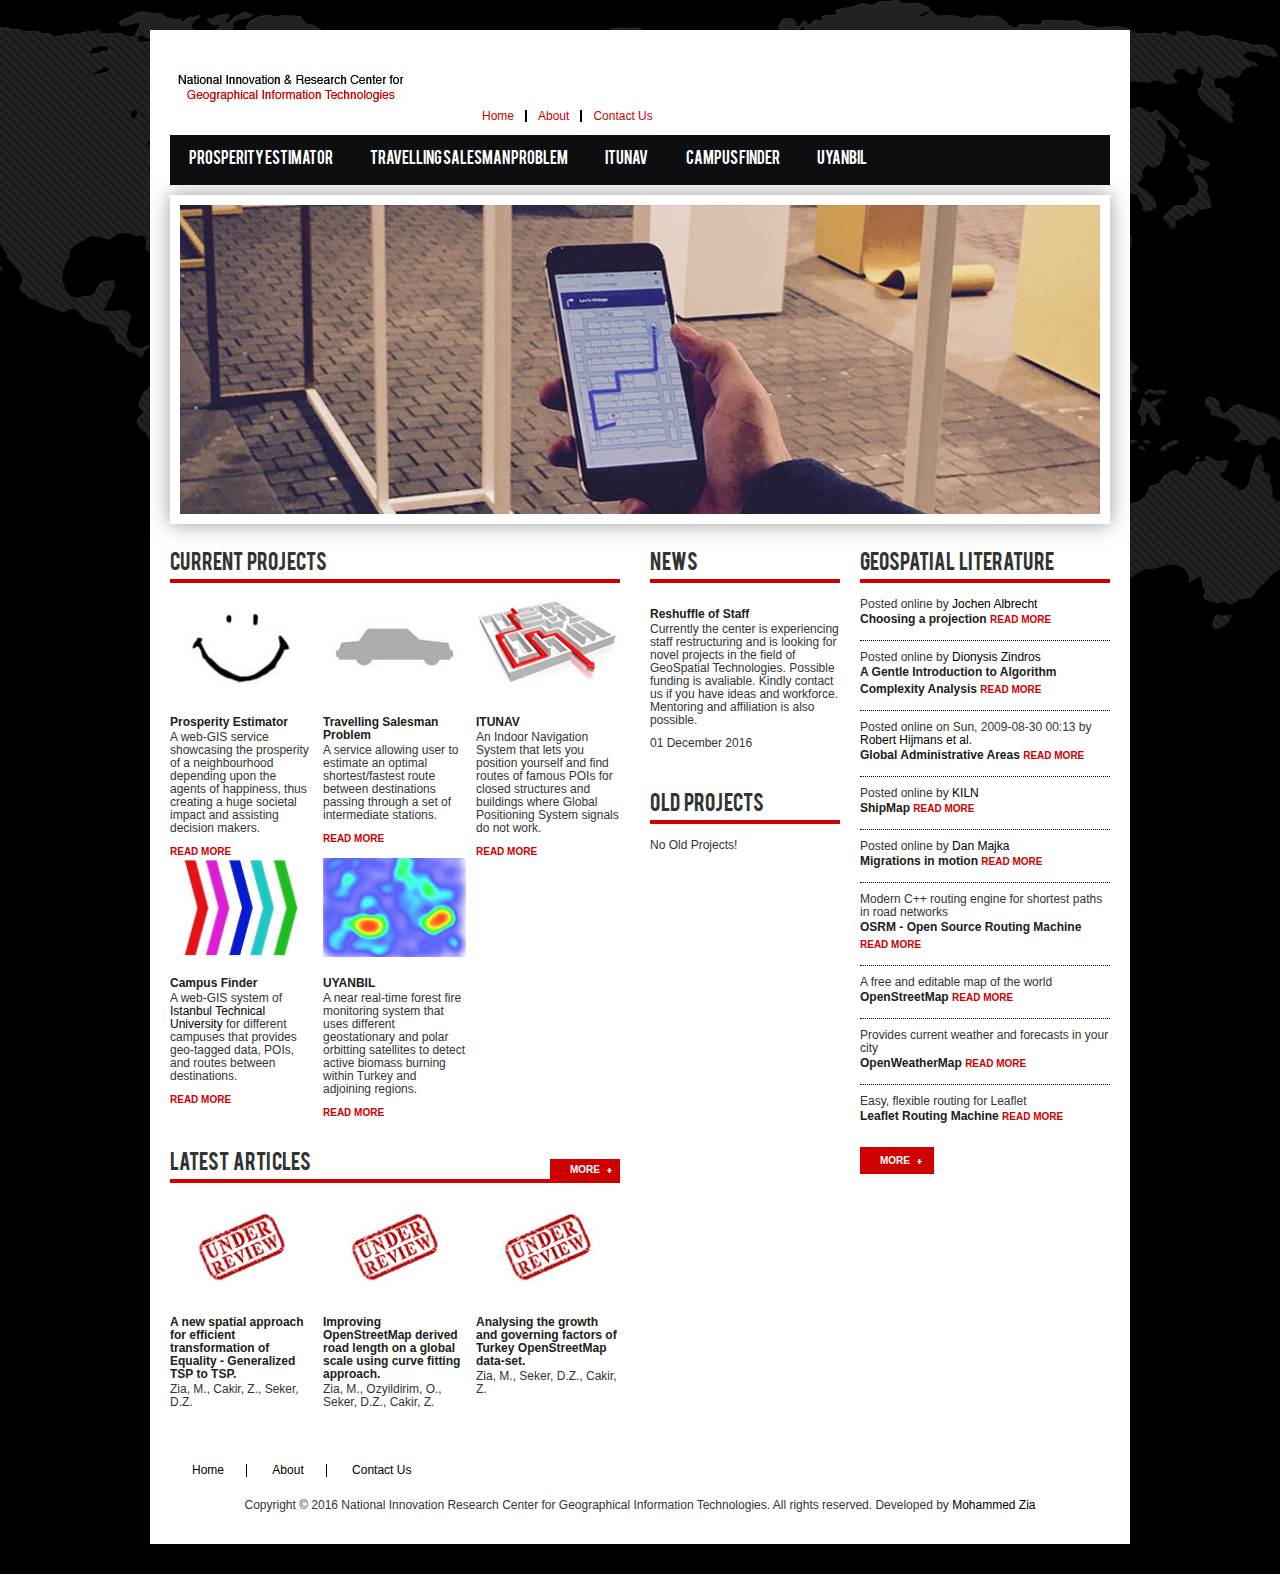
<file: index.html>
<!DOCTYPE html PUBLIC "-//W3C//DTD XHTML 1.0 Transitional//EN" "http://www.w3.org/TR/xhtml1/DTD/xhtml1-transitional.dtd">
<html xmlns="http://www.w3.org/1999/xhtml">
<head>
<title>NIRC4GIT</title>
<meta http-equiv="Content-Type" content="text/html; charset=utf-8" />
<meta name="viewport" content="width=device-width, initial-scale=1.0" />
<link rel="icon" href="images/tablogo.jpg">
<link rel="stylesheet" type="text/css" href="assets/font/font-awesome.min.css" />
<link rel="stylesheet" type="text/css" href="assets/font/font.css" />
<link rel="stylesheet" type="text/css" href="assets/css/bootstrap.min.css" media="screen" />
<link rel="stylesheet" type="text/css" href="assets/css/style.css" media="screen" />
<link rel="stylesheet" type="text/css" href="assets/css/responsive.css" media="screen" />
<link rel="stylesheet" type="text/css" href="assets/css/jquery.bxslider.css" media="screen" />
</head>
<body>
<div class="body_wrapper">
  <div class="center">
    <div class="header_area">
      <div class="logo floatleft"><a href="/"><img src="images/logo.jpg" alt="" /></a></div>
      <div class="top_menu floatleft">
        <ul>
          <li><a href="/">Home</a></li>
          <li><a href="about.html">About</a></li>
          <li><a href="contact.html">Contact Us</a></li>
        </ul>
      </div>
      <div class="social_plus_search floatright">
        <div class="social">
          <script>
            (function() {
              var cx = '009455442274681999528:09wlpn_iwvy'; //017643444788069204610:4gvhea_mvga
              var gcse = document.createElement('script');
              gcse.type = 'text/javascript';
              gcse.async = true;
              gcse.src = 'https://cse.google.com/cse.js?cx=' + cx;
              var s = document.getElementsByTagName('script')[0];
              s.parentNode.insertBefore(gcse, s);
            })();
          </script>
          <gcse:search enableAutoComplete="true"></gcse:search>
          <!--<ul>
            <li><a href="#" class="twitter"></a></li>
          </ul>-->
        </div>
        <!--<div class="search">
          <form action="#" method="post" id="search_form">
            <input type="text" value="" id="s" />
            <input type="submit" id="searchform" value="search" />
            <input type="hidden" value="post" name="post_type" />
          </form>
        </div>-->
        <!--<div id="cse" style="width: 300px;">Loading</div>-->

      </div>
    </div>
    <br>
    <div class="main_menu_area">
      <ul id="nav">
        <li><a href="http://maps.itu.edu.tr/maps/prosperityestimator/index.html" target="_blank">Prosperity Estimator</a></li>
        <li><a href="http://maps.itu.edu.tr/maps/travellingsalesmanproblem/index.html" target="_blank">Travelling Salesman Problem</a></li>
        <li><a href="http://piriharita.com/" target="_blank">ITUNAV</a>
          <!--<ul>
            <li><a href="#">Single item</a></li>
            <li><a href="#">Single item</a></li>
            <li><a href="#">Single item</a>
              <ul>
                <li><a href="#">Single item</a></li>
                <li><a href="#">Single item</a></li>
                <li><a href="#">Single item</a></li>
                <li><a href="#">Single item</a></li>
                <li><a href="#">Single item</a></li>
              </ul>
            </li>
            <li><a href="#">Single item</a></li>
            <li><a href="#">Single item</a></li>
          </ul>-->
        </li>
        <li><a href="http://maps.itu.edu.tr/maps/campusfinder/index.html" target="_blank">Campus Finder</a></li>
        <li><a href="http://fires.itu.edu.tr/" target="_blank">Uyanbil</a>
          <!--<ul>
            <li><a href="#">Single item</a></li>
            <li><a href="#">Single item</a></li>
            <li><a href="#">Single item</a></li>
            <li><a href="#">Single item</a></li>
            <li><a href="#">Single item</a></li>
          </ul>-->
        </li>
      </ul>
    </div>
    <div id="slideshow">
      <div>
       <img src="images/slider1.jpg" alt="" title="Indoor Navigation System" />
      </div>
      <div>
       <img src="images/slider2.jpg" alt="" title="Campus Finder Web-GIS Application" />
      </div>
      <div>
       <img src="images/slider3.jpg" alt="" title="Forest Fire Monitoring System" />
      </div>
    </div>
    <!--<div class="slider_area">
      <div class="slider">
        <ul class="bxslider">
          <li><img src="images/slider1.jpg" alt="" title="Indoor Navigation System" /></li>
          <li><img src="images/slider2.jpg" alt="" title="Campus Finder Web-GIS Application" /></li>
          <li><img src="images/slider3.jpg" alt="" title="Forest Fire Monitoring System" /></li>
        </ul>
      </div>
    </div>-->
    <div class="content_area">
      <div class="main_content floatleft">
        <div class="left_coloum floatleft">
          <div class="single_left_coloum_wrapper">
            <h2 class="title">Current Projects</h2>
            <!--<a class="more" href="">more</a>-->
            <div class="single_left_coloum floatleft"> <img src="images/prosperityestimator.jpg" alt="" />
              <h3>Prosperity Estimator</h3>
              <p>A web-GIS service showcasing the prosperity of a neighbourhood depending upon
                the agents of happiness, thus creating a huge societal impact and assisting
              decision makers.</p>
              <a class="readmore" href="http://maps.itu.edu.tr/maps/prosperityestimator/index.html" target="_blank">read more</a> </div>
            <div class="single_left_coloum floatleft"> <img src="images/travellingsalesmanproblem.jpg" alt="" />
              <h3>Travelling Salesman Problem</h3>
              <p>A service allowing user to estimate an optimal shortest/fastest route between destinations passing through a
                set of intermediate stations.</p>
              <a class="readmore" href="http://maps.itu.edu.tr/maps/travellingsalesmanproblem/index.html" target="_blank">read more</a> </div>
            <div class="single_left_coloum floatleft"> <img src="images/indoorproject.jpg" alt="" />
              <h3>ITUNAV</h3>
              <p>An Indoor Navigation System
                 that lets you position yourself and find routes of famous POIs
                 for closed structures and buildings
                where Global Positioning System signals do not work.
              </p>
              <a class="readmore" href="http://piriharita.com/" target="_blank">read more</a> </div>
            <div class="single_left_coloum floatleft"> <img src="images/campusproject.jpg" alt="" />
              <h3>Campus Finder</h3>
              <p>A web-GIS system of <a href="http://www.itu.edu.tr/en">Istanbul Technical University</a> for different campuses that
                provides geo-tagged data, POIs, and routes between destinations.</p>
              <a class="readmore" href="http://maps.itu.edu.tr/maps/campusfinder/index.html" target="_blank">read more</a> </div>
            <div class="single_left_coloum floatleft"> <img src="images/fireproject.jpg" alt="" />
              <h3>UYANBIL</h3>
              <p>A near real-time forest fire monitoring system that uses different
                geostationary and polar orbitting satellites to detect active biomass burning
                within Turkey and adjoining regions.</p>
              <a class="readmore" href="http://fires.itu.edu.tr/" target="_blank">read more</a> </div>
          </div>
          <div class="single_left_coloum_wrapper">
            <h2 class="title">Latest Articles</h2>
            <a class="more" href="articles.html">more</a>
            <div class="single_left_coloum floatleft"> <img src="images/underreview.jpg" alt="" />
              <h3>A new spatial approach for efficient transformation of Equality - Generalized TSP to TSP.</h3>
              <p>Zia, M., Cakir, Z., Seker, D.Z.</p>
              <!--<a class="readmore" href="#" target="_blank>read more</a> -->
            </div>
            <div class="single_left_coloum floatleft"> <img src="images/underreview.jpg" alt="" />
              <h3>Improving OpenStreetMap derived road length on a global scale using curve fitting approach.</h3>
              <p>Zia, M., Ozyildirim, O., Seker, D.Z., Cakir, Z.</p>
              <!--<a class="readmore" href="#" target="_blank>read more</a> -->
            </div>
            <div class="single_left_coloum floatleft"> <img src="images/underreview.jpg" alt="" />
              <h3>Analysing the growth and governing factors of Turkey OpenStreetMap data-set.</h3>
              <p>Zia, M., Seker, D.Z., Cakir, Z.</p>
              <!--<a class="readmore" href="#" target="_blank>read more</a> -->
            </div>
          </div>
          <!--<div class="single_left_coloum_wrapper gallery">
            <h2 class="title">Map Gallery</h2>
            <a class="more" href="#">more</a>
              <img src="images/single_featured.png" alt="" />
              <img src="images/single_featured.png" alt="" />
              <img src="images/single_featured.png" alt="" />
              <img src="images/single_featured.png" alt="" />
              <img src="images/single_featured.png" alt="" />
              <img src="images/single_featured.png" alt="" />
          </div>-->
          <!--<div class="single_left_coloum_wrapper single_cat_left">
            <h2 class="title">tech news</h2>
            <a class="more" href="#">more</a>
            <div class="single_cat_left_content floatleft">
              <h3>Lorem ipsum dolor sit amet conse ctetur adipiscing elit </h3>
              <p>Nulla quis lorem neque, mattis venenatis lectus. In interdum ullamcorper dolor ...interdum</p>
              <p class="single_cat_left_content_meta">by <span>John Doe</span> |  29 comments</p>
            </div>
            <div class="single_cat_left_content floatleft">
              <h3>Lorem ipsum dolor sit amet conse ctetur adipiscing elit </h3>
              <p>Nulla quis lorem neque, mattis venenatis lectus. In interdum ullamcorper dolor ...interdum</p>
              <p class="single_cat_left_content_meta">by <span>John Doe</span> |  29 comments</p>
            </div>
            <div class="single_cat_left_content floatleft">
              <h3>Lorem ipsum dolor sit amet conse ctetur adipiscing elit </h3>
              <p>Nulla quis lorem neque, mattis venenatis lectus. In interdum ullamcorper dolor ...interdum</p>
              <p class="single_cat_left_content_meta">by <span>John Doe</span> |  29 comments</p>
            </div>
            <div class="single_cat_left_content floatleft">
              <h3>Lorem ipsum dolor sit amet conse ctetur adipiscing elit </h3>
              <p>Nulla quis lorem neque, mattis venenatis lectus. In interdum ullamcorper dolor ...interdum</p>
              <p class="single_cat_left_content_meta">by <span>John Doe</span> |  29 comments</p>
            </div>
          </div>-->
        </div>
        <div class="right_coloum floatright">
          <div class="single_right_coloum">
            <h2 class="title">News</h2>
            <ul>
              <li>
                <div class="single_cat_right_content">
                  <h3>Reshuffle of Staff</h3>
                  <p>Currently the center is experiencing staff restructuring and is looking for novel projects in the
                  field of GeoSpatial Technologies. Possible funding is avaliable. Kindly contact us if you have ideas
                  and workforce. Mentoring and affiliation is also possible.</p>
                  <p class="single_cat_right_content_meta">
                  <!--<a href="#"><span>read more</span></a> -->
                  01 December 2016</p>
                </div>
              </li>
              <!--<li>
                <div class="single_cat_right_content">
                  <h3>Lorem ipsum dolor sit amet conse ctetur adipiscing elit</h3>
                  <p>Nulla quis lorem neque, mattis venen atis lectus. In interdum ull amcorper dolor eu mattis.</p>
                  <p class="single_cat_right_content_meta"><a href="#"><span>read more</span></a> 3 hours ago</p>
                </div>
              </li>
              <li>
                <div class="single_cat_right_content">
                  <h3>Lorem ipsum dolor sit amet conse ctetur adipiscing elit</h3>
                  <p>Nulla quis lorem neque, mattis venen atis lectus. In interdum ull amcorper dolor eu mattis.</p>
                  <p class="single_cat_right_content_meta"><a href="#"><span>read more</span></a> 3 hours ago</p>
                </div>
              </li>-->
            </ul>
            <!--<a class="popular_more" href="#">more</a>-->
          </div>
          <div class="single_right_coloum">
            <h2 class="title">Old Projects</h2>
            No Old Projects!
            <!--<div class="single_cat_right_content editorial"> <img src="images/editorial_img.png" alt="" />
              <h3>Lorem ipsum dolor sit amet con se cte tur adipiscing elit</h3>
            </div>
            <div class="single_cat_right_content editorial"> <img src="images/editorial_img.png" alt="" />
              <h3>Lorem ipsum dolor sit amet con se cte tur adipiscing elit</h3>
            </div>
            <div class="single_cat_right_content editorial"> <img src="images/editorial_img.png" alt="" />
              <h3>Lorem ipsum dolor sit amet con se cte tur adipiscing elit</h3>
            </div>
            <div class="single_cat_right_content editorial"> <img src="images/editorial_img.png" alt="" />
              <h3>Lorem ipsum dolor sit amet con se cte tur adipiscing elit</h3>
            </div>-->
          </div>
        </div>
      </div>
      <div class="sidebar floatright">
        <!--<div class="single_sidebar"> <img src="images/add1.png" alt="" /> </div>-->
        <!--<div class="single_sidebar">
          <div class="news-letter">
            <h2>Sign Up for Newsletter</h2>
            <p>Sign up to receive our free newsletters!</p>
            <form action="#" method="post">
              <input type="text" value="Name" id="name" />
              <input type="text" value="Email Address" id="email" />
              <input type="submit" value="SUBMIT" id="form-submit" />
            </form>
            <p class="news-letter-privacy">We do not spam. We value your privacy!</p>
          </div>
        </div>-->
        <div class="single_sidebar">
          <div class="popular">
            <h2 class="title">GeoSpatial Literature</h2>
            <ul>
              <li>
                <div class="single_popular">
                  <p>Posted online by <a href="http://www.geo.hunter.cuny.edu/~jochen/" target="_blank">Jochen Albrecht</a></p>
                  <h3>Choosing a projection <a href="http://www.geo.hunter.cuny.edu/~jochen/gtech201/lectures/lec6concepts/map%20coordinate%20systems/how%20to%20choose%20a%20projection.htm" target="_blank" class="readmore">Read More</a></h3>
                </div>
              </li>
              <li>
                <div class="single_popular">
                  <p>Posted online by <a href="mailto:dionyziz@gmail.com">Dionysis Zindros</a></p>
                  <h3>A Gentle Introduction to Algorithm Complexity Analysis <a href="http://discrete.gr/complexity/" target="_blank" class="readmore">Read More</a></h3>
                </div>
              </li>
              <li>
                <div class="single_popular">
                  <p>Posted online on Sun, 2009-08-30 00:13 by <a href="http://www.gadm.org/about" target="_blank">Robert Hijmans et al.</a></p>
                  <h3>Global Administrative Areas <a href="http://www.gadm.org/" target="_blank" class="readmore">Read More</a></h3>
                </div>
              </li>
              <li>
                <div class="single_popular">
                  <p>Posted online by <a href="https://www.kiln.digital/" target="_blank">KILN</a></p>
                  <h3>ShipMap <a href="https://www.shipmap.org/" target="_blank" class="readmore">Read More</a></h3>
                </div>
              </li>
              <li>
                <div class="single_popular">
                  <p>Posted online by <a href="https://twitter.com/@dan_majka" target="_blank">Dan Majka</a></p>
                  <h3>Migrations in motion <a href="http://maps.tnc.org/migrations-in-motion/#3/42.16/-807.71" target="_blank" class="readmore">Read More</a></h3>
                </div>
              </li>
              <li>
                <div class="single_popular">
                  <p>Modern C++ routing engine for shortest paths in road networks</p>
                  <h3>OSRM - Open Source Routing Machine <a href="http://project-osrm.org/" target="_blank" class="readmore">Read More</a></h3>
                </div>
              </li>
              <li>
                <div class="single_popular">
                  <p>A free and editable map of the world</p>
                  <h3>OpenStreetMap <a href="http://www.openstreetmap.org/" target="_blank" class="readmore">Read More</a></h3>
                </div>
              </li>
              <li>
                <div class="single_popular">
                  <p>Provides current weather and forecasts in your city</p>
                  <h3>OpenWeatherMap <a href="http://openweathermap.org/" target="_blank" class="readmore">Read More</a></h3>
                </div>
              </li>
              <li>
                <div class="single_popular">
                  <p>Easy, flexible routing for Leaflet</p>
                  <h3>Leaflet Routing Machine <a href="http://www.liedman.net/leaflet-routing-machine/" target="_blank" class="readmore">Read More</a></h3>
                </div>
              </li>
            </ul>
            <a class="popular_more" href="geoliterature.html" style="cursor: pointer;">more</a> </div>
        </div>
        <!--<div class="single_sidebar"> <img src="images/add1.png" alt="" /> </div>-->
        <!--<div class="single_sidebar">
          <h2 class="title">ADD</h2>
          <img src="images/add2.png" alt="" /> </div>-->
      </div>
    </div>
    <!--<div class="footer_top_area">
      <div class="inner_footer_top"> <img src="images/add3.png" alt="" /> </div>
    </div>-->
    <div class="footer_bottom_area">
      <div class="footer_menu">
        <ul id="f_menu">
          <li><a href="/">Home</a></li>
          <li><a href="about.html">About</a></li>
          <li><a href="contact.html">Contact Us</a></li>
        </ul>
      </div>
      <div class="copyright_text">
        <p>Copyright &copy; 2016 National Innovation Research Center for Geographical Information Technologies. All rights reserved. Developed by <a href="https://www.linkedin.com/in/zia33/" target="_blank">Mohammed Zia</a></p>
      </div>
    </div>
  </div>
</div>
<script type="text/javascript" src="assets/js/jquery-min.js"></script>
<script type="text/javascript" src="assets/js/bootstrap.min.js"></script>
<script type="text/javascript" src="assets/js/jquery.bxslider.js"></script>
<script type="text/javascript" src="assets/js/selectnav.min.js"></script>
<script type="text/javascript">
  selectnav('nav', {
      label: '-Navigation-',
      nested: true,
      indent: '-'
  });
  selectnav('f_menu', {
      label: '-Navigation-',
      nested: true,
      indent: '-'
  });
  $('.bxslider').bxSlider({
      mode: 'fade',
      captions: true
  });
</script>

<!--Control for slide show-->
<script>
  $("#slideshow > div:gt(0)").hide();
  setInterval(function() {
  $('#slideshow > div:first')
    .fadeOut(1000)
    .next()
    .fadeIn(1000)
    .end()
    .appendTo('#slideshow');
  }, 3000);

  function calculateHeight(){
    var height = $("#slideshow").width() * 350 / 980;
    document.getElementById('slideshow').style.height = height.toString().concat('px');
  }

  window.onload = function() {
    calculateHeight();
  }

  var doit;
  window.onresize = function(event) {
    clearTimeout(doit);
    doit = setTimeout(calculateHeight, 1000);
  };
</script>

<!--Custom Search Button-->
<!--<script src="http://www.google.com/jsapi" type="text/javascript"></script>
<script type="text/javascript">
  google.load('search', '1', {language : 'en'});
  google.setOnLoadCallback(function() {
    var customSearchControl = new google.search.CustomSearchControl('017643444788069204610:4gvhea_mvga');
    customSearchControl.setResultSetSize(google.search.Search.FILTERED_CSE_RESULTSET);
    var options = new google.search.DrawOptions();
    options.setAutoComplete(true);
    customSearchControl.draw('cse', options);
  }, true);
</script>-->

</body>
</html>
</file>
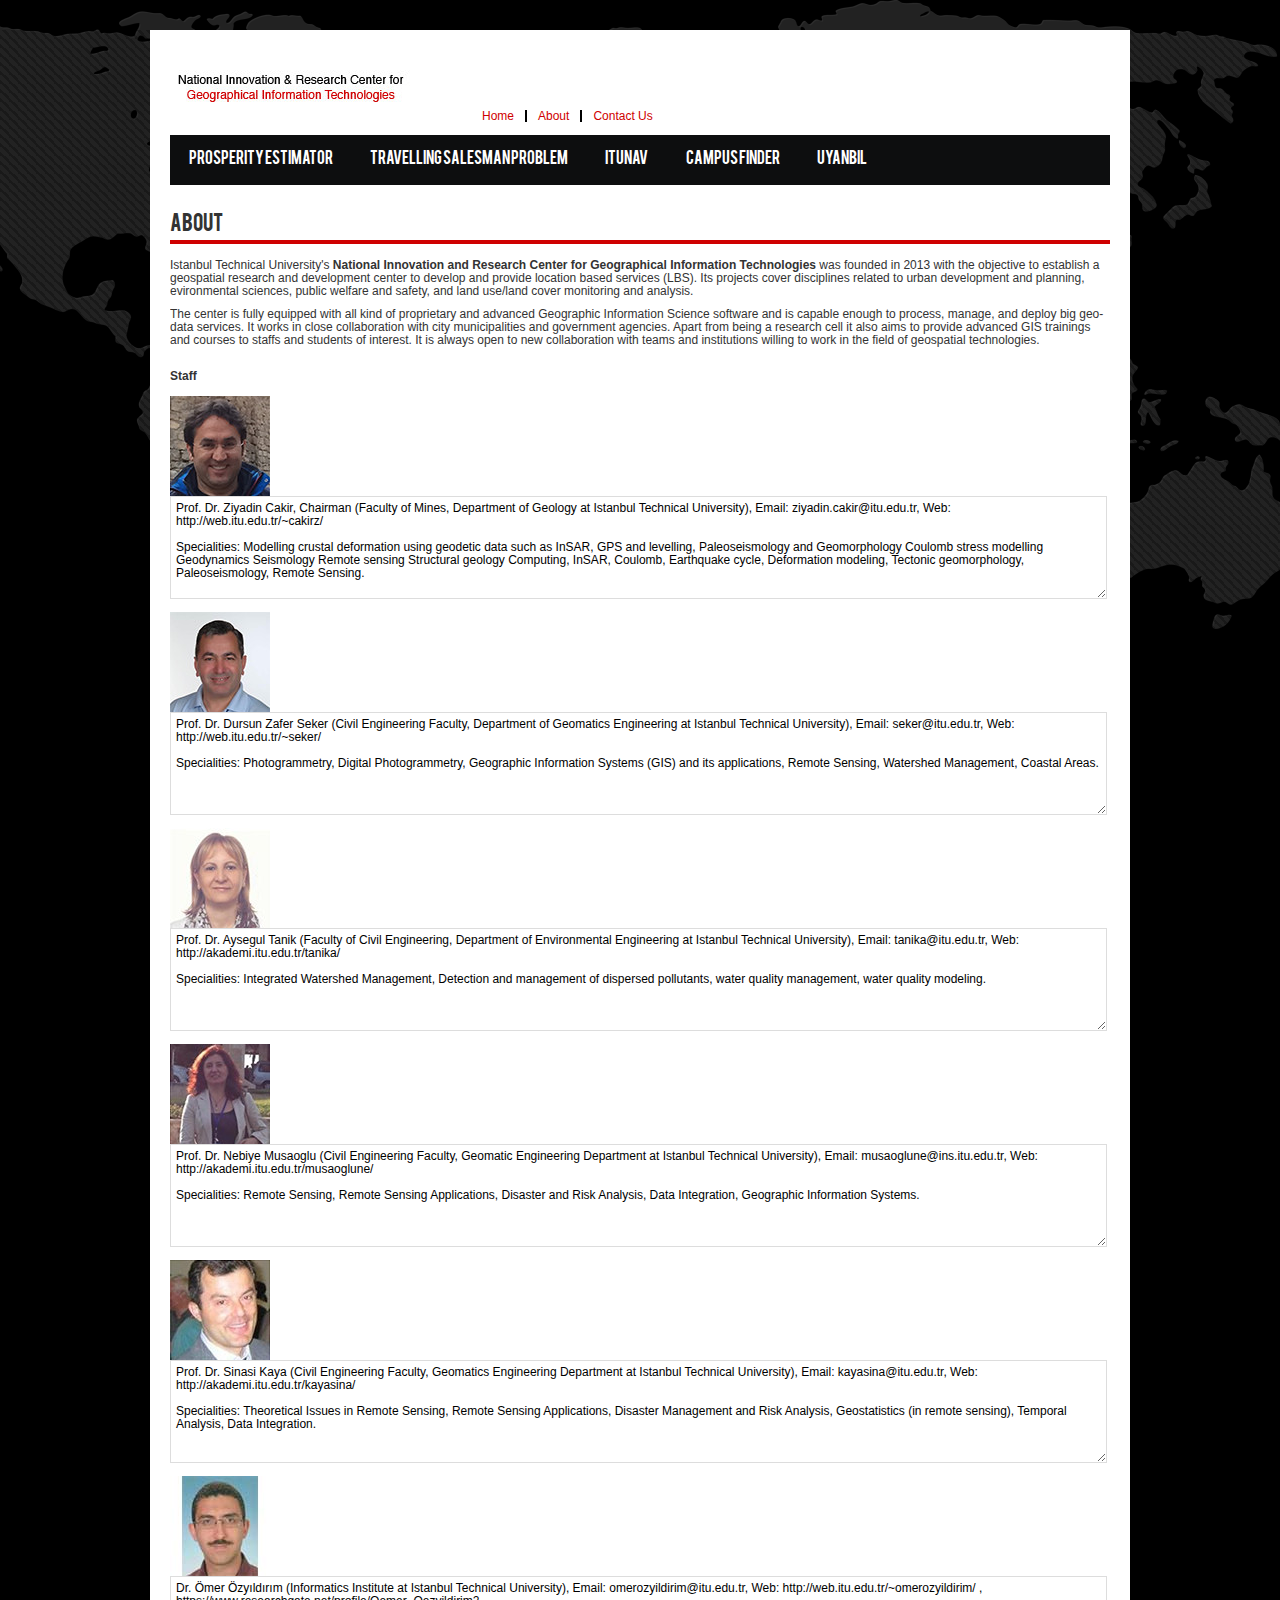
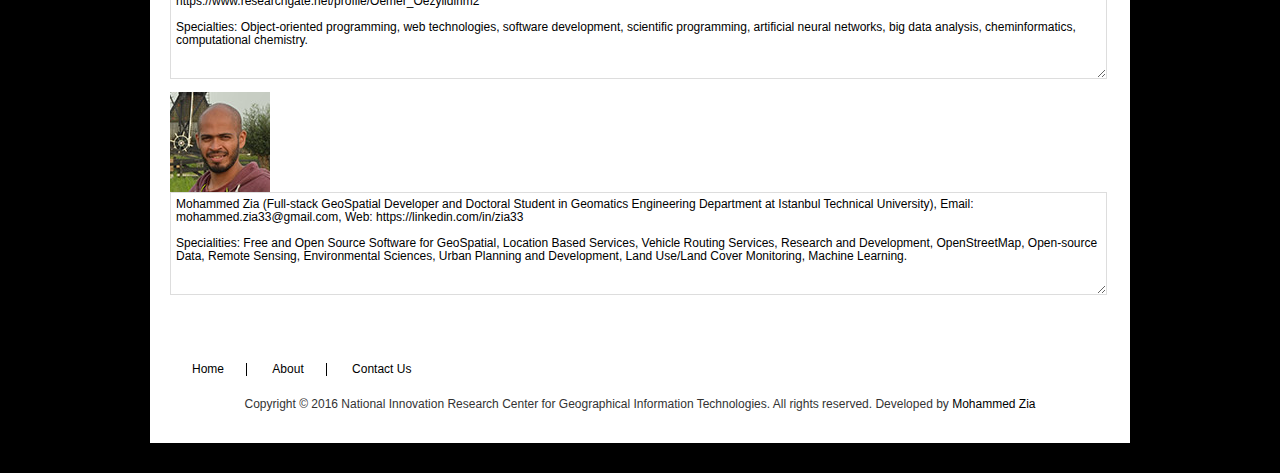
<file: about.html>
<!DOCTYPE html PUBLIC "-//W3C//DTD XHTML 1.0 Transitional//EN" "http://www.w3.org/TR/xhtml1/DTD/xhtml1-transitional.dtd">
<html xmlns="http://www.w3.org/1999/xhtml">
<head>
<title>NIRC4GIT</title>
<meta http-equiv="Content-Type" content="text/html; charset=utf-8" />
<meta name="viewport" content="width=device-width, initial-scale=1.0" />
<link rel="stylesheet" type="text/css" href="assets/font/font-awesome.min.css" />
<link rel="stylesheet" type="text/css" href="assets/font/font.css" />
<link rel="stylesheet" type="text/css" href="assets/css/bootstrap.min.css" media="screen" />
<link rel="stylesheet" type="text/css" href="assets/css/style.css" media="screen" />
<link rel="stylesheet" type="text/css" href="assets/css/responsive.css" media="screen" />
<link rel="stylesheet" type="text/css" href="assets/css/jquery.bxslider.css" media="screen" />
</head>
<body>
<div class="body_wrapper">
  <div class="center">
    <div class="header_area">
      <div class="logo floatleft"><a href="/"><img src="images/logo.jpg" alt="" /></a></div>
      <div class="top_menu floatleft">
        <ul>
          <li><a href="/">Home</a></li>
          <li><a href="about.html">About</a></li>
          <li><a href="contact.html">Contact Us</a></li>
        </ul>
      </div>
      <div class="social_plus_search floatright">
        <div class="social">
          <script>
            (function() {
              var cx = '009455442274681999528:09wlpn_iwvy'; //017643444788069204610:4gvhea_mvga
              var gcse = document.createElement('script');
              gcse.type = 'text/javascript';
              gcse.async = true;
              gcse.src = 'https://cse.google.com/cse.js?cx=' + cx;
              var s = document.getElementsByTagName('script')[0];
              s.parentNode.insertBefore(gcse, s);
            })();
          </script>
          <gcse:search enableAutoComplete="true"></gcse:search>
          <!--<ul>
            <li><a href="#" class="twitter"></a></li>
          </ul>-->
        </div>
        <!--<div class="search">
          <form action="#" method="post" id="search_form">
            <input type="text" value="" id="s" />
            <input type="submit" id="searchform" value="search" />
            <input type="hidden" value="post" name="post_type" />
          </form>
        </div>-->
        <!--<div id="cse" style="width: 300px;">Loading</div>-->

      </div>
    </div>
    <br>
    <div class="main_menu_area">
      <ul id="nav">
        <li><a href="http://maps.itu.edu.tr/maps/prosperityestimator/index.html" target="_blank">Prosperity Estimator</a></li>
        <li><a href="http://maps.itu.edu.tr/maps/travellingsalesmanproblem/index.html" target="_blank">Travelling Salesman Problem</a></li>
        <li><a href="https://play.google.com/store/apps/details?id=in.itunav.indoormaps&hl=en" target="_blank">ITUNAV</a>
          <!--<ul>
            <li><a href="#">Single item</a></li>
            <li><a href="#">Single item</a></li>
            <li><a href="#">Single item</a>
              <ul>
                <li><a href="#">Single item</a></li>
                <li><a href="#">Single item</a></li>
                <li><a href="#">Single item</a></li>
                <li><a href="#">Single item</a></li>
                <li><a href="#">Single item</a></li>
              </ul>
            </li>
            <li><a href="#">Single item</a></li>
            <li><a href="#">Single item</a></li>
          </ul>-->
        </li>
        <li><a href="http://maps.itu.edu.tr/maps/campusfinder/index.html" target="_blank">Campus Finder</a></li>
        <li><a href="http://fires.itu.edu.tr/" target="_blank">Uyanbil</a>
        </li>
      </ul>
    </div>

    <div class="content_area">
      <div class="main_content2 floatleft">
        <div class="left_coloum2 floatleft">
          <div class="single_left_coloum_wrapper">
            <h2 class="title">About</h2>
            <p  style="padding-left: 10px;">Istanbul Technical University's <b>National Innovation and Research Center for
              Geographical Information Technologies</b> was founded in 2013 with the objective to establish a geospatial
              research and development center to develop and provide location based services (LBS). Its projects cover
              disciplines related to urban development and planning, evironmental sciences, public welfare and safety, and land
              use/land cover monitoring and analysis.</p>

            <p  style="padding-left: 10px;">The center is fully equipped with all kind of proprietary and advanced Geographic Information
              Science software and is capable enough to process, manage, and deploy big geo-data services. It works in close
              collaboration with city municipalities and government agencies. Apart from being a research cell it also aims
              to provide advanced GIS trainings and courses to staffs and students of interest. It is always open to new collaboration
              with teams and institutions willing to work in the field of geospatial technologies.</p>

            <br>
            <ul id="nav" style="padding-left: 10px;">
              <li><b>Staff</b></li>
              <br>
              <li><img src="images/staff/ziyadincakir.jpg" alt=""/>
                <textarea rows="7" cols="130">Prof. Dr. Ziyadin Cakir, Chairman (Faculty of Mines, Department of Geology at Istanbul Technical University), Email: ziyadin.cakir@itu.edu.tr, Web: http://web.itu.edu.tr/~cakirz/

Specialities: Modelling crustal deformation using geodetic data such as InSAR, GPS and levelling, Paleoseismology and Geomorphology Coulomb stress modelling Geodynamics Seismology Remote sensing Structural geology Computing, InSAR, Coulomb, Earthquake cycle, Deformation modeling, Tectonic geomorphology, Paleoseismology, Remote Sensing.
                </textarea>
              </li>
              <br>
              <li><img src="images/staff/dursunseker.jpg" alt=""/>
                <textarea rows="7" cols="130">Prof. Dr. Dursun Zafer Seker (Civil Engineering Faculty, Department of Geomatics Engineering at Istanbul Technical University), Email: seker@itu.edu.tr, Web: http://web.itu.edu.tr/~seker/

Specialities: Photogrammetry, Digital Photogrammetry, Geographic Information Systems (GIS) and its applications, Remote Sensing, Watershed Management, Coastal Areas.
                </textarea>
              </li>
              <br>
              <li><img src="images/staff/aysegultanik.jpg" alt=""/>
                <textarea rows="7" cols="130">Prof. Dr. Aysegul Tanik (Faculty of Civil Engineering, Department of Environmental Engineering at Istanbul Technical University), Email: tanika@itu.edu.tr, Web: http://akademi.itu.edu.tr/tanika/

Specialities: Integrated Watershed Management, Detection and management of dispersed pollutants, water quality management, water quality modeling.
                </textarea>
              </li>
              <br>
              <li><img src="images/staff/nebiyemusaoglu.jpg" alt=""/>
                <textarea rows="7" cols="130">Prof. Dr. Nebiye Musaoglu (Civil Engineering Faculty, Geomatic Engineering Department at Istanbul Technical University), Email: musaoglune@ins.itu.edu.tr, Web: http://akademi.itu.edu.tr/musaoglune/

Specialities: Remote Sensing, Remote Sensing Applications, Disaster and Risk Analysis, Data Integration, Geographic Information Systems.
                </textarea>
              </li>
              <br>
              <li><img src="images/staff/sinasikaya.jpg" alt=""/>
                <textarea rows="7" cols="130">Prof. Dr. Sinasi Kaya (Civil Engineering Faculty, Geomatics Engineering Department at Istanbul Technical University), Email: kayasina@itu.edu.tr, Web: http://akademi.itu.edu.tr/kayasina/

Specialities: Theoretical Issues in Remote Sensing, Remote Sensing Applications, Disaster Management and Risk Analysis, Geostatistics (in remote sensing), Temporal Analysis, Data Integration.
                </textarea>
              </li>
              <br>
              <li><img src="images/staff/omerozyildirim.jpg" alt=""/>
                <textarea rows="7" cols="130">Dr. Ömer Özyıldırım (Informatics Institute at Istanbul Technical University), Email: omerozyildirim@itu.edu.tr, Web: http://web.itu.edu.tr/~omerozyildirim/ , https://www.researchgate.net/profile/Oemer_Oezyildirim2

Specialties: Object-oriented programming, web technologies, software development, scientific programming, artificial neural networks, big data analysis, cheminformatics, computational chemistry.
                </textarea>
              </li>
              <br>
              <li><img src="images/staff/zia.jpg" alt=""/>
                <textarea rows="7" cols="130">Mohammed Zia (Full-stack GeoSpatial Developer and Doctoral Student in Geomatics Engineering Department at Istanbul Technical University), Email: mohammed.zia33@gmail.com, Web: https://linkedin.com/in/zia33

Specialities: Free and Open Source Software for GeoSpatial, Location Based Services, Vehicle Routing Services, Research and Development, OpenStreetMap, Open-source Data, Remote Sensing, Environmental Sciences, Urban Planning and Development, Land Use/Land Cover Monitoring, Machine Learning.
                </textarea>
              </li>
              <br>
            </ul>

          </div>
        </div>
      </div>
    </div>
    <div class="footer_bottom_area">
      <div class="footer_menu">
        <ul id="f_menu">
          <li><a href="/">Home</a></li>
          <li><a href="about.html">About</a></li>
          <li><a href="contact.html">Contact Us</a></li>
        </ul>
      </div>
      <div class="copyright_text">
        <p>Copyright &copy; 2016 National Innovation Research Center for Geographical Information Technologies. All rights reserved. Developed by <a href="https://www.linkedin.com/in/zia33/" target="_blank">Mohammed Zia</a></p>
      </div>
    </div>
  </div>
</div>
<script type="text/javascript" src="assets/js/jquery-min.js"></script>
<script type="text/javascript" src="assets/js/bootstrap.min.js"></script>
<script type="text/javascript" src="assets/js/jquery.bxslider.js"></script>
<script type="text/javascript" src="assets/js/selectnav.min.js"></script>
<script type="text/javascript">
  selectnav('nav', {
      label: '-Navigation-',
      nested: true,
      indent: '-'
  });
  selectnav('f_menu', {
      label: '-Navigation-',
      nested: true,
      indent: '-'
  });
  $('.bxslider').bxSlider({
      mode: 'fade',
      captions: true
  });
</script>
</body>
</html>
</file>
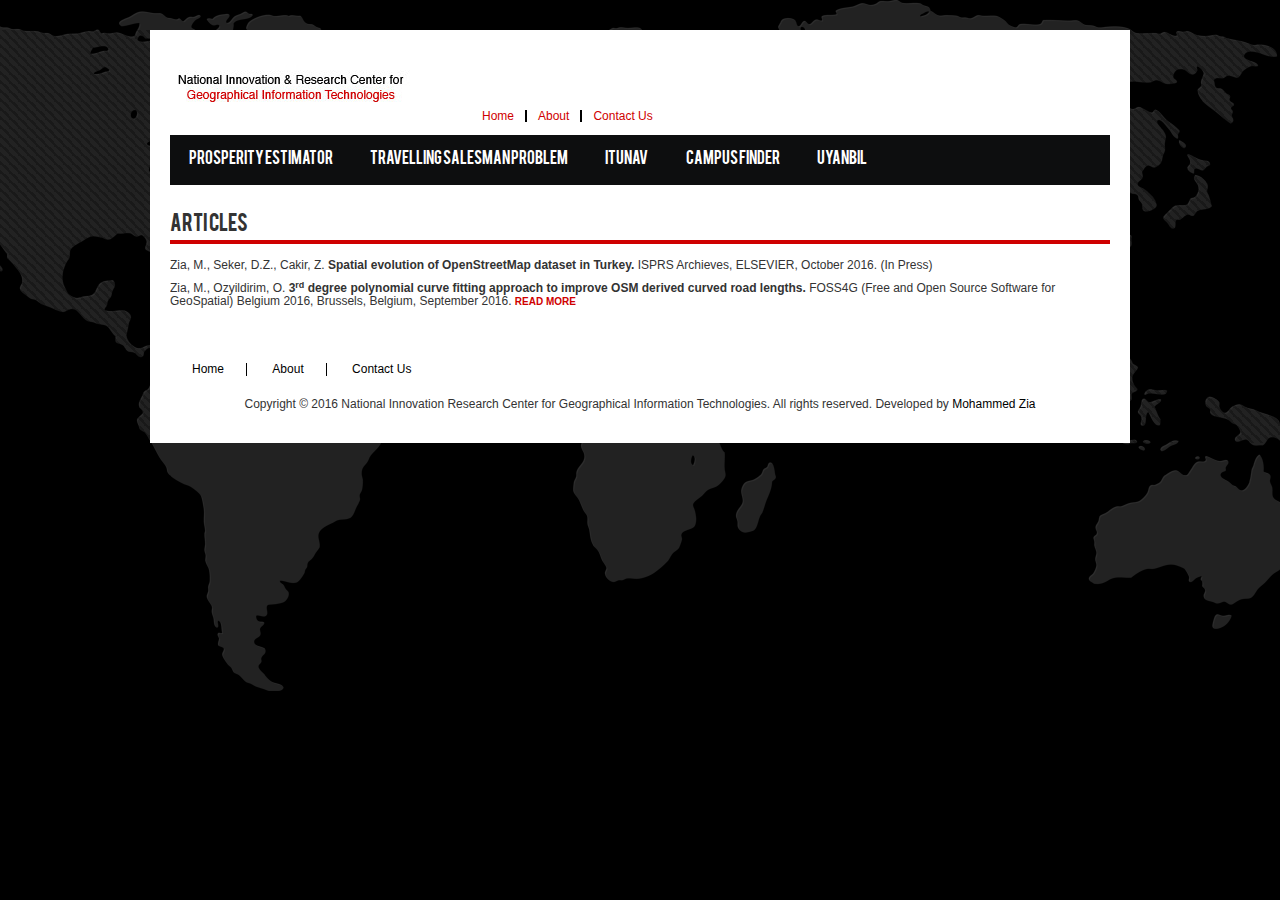
<file: articles.html>
<!DOCTYPE html PUBLIC "-//W3C//DTD XHTML 1.0 Transitional//EN" "http://www.w3.org/TR/xhtml1/DTD/xhtml1-transitional.dtd">
<html xmlns="http://www.w3.org/1999/xhtml">
<head>
<title>NIRC4GIT</title>
<meta http-equiv="Content-Type" content="text/html; charset=utf-8" />
<meta name="viewport" content="width=device-width, initial-scale=1.0" />
<link rel="stylesheet" type="text/css" href="assets/font/font-awesome.min.css" />
<link rel="stylesheet" type="text/css" href="assets/font/font.css" />
<link rel="stylesheet" type="text/css" href="assets/css/bootstrap.min.css" media="screen" />
<link rel="stylesheet" type="text/css" href="assets/css/style.css" media="screen" />
<link rel="stylesheet" type="text/css" href="assets/css/responsive.css" media="screen" />
<link rel="stylesheet" type="text/css" href="assets/css/jquery.bxslider.css" media="screen" />
</head>
<body>
<div class="body_wrapper">
  <div class="center">
    <div class="header_area">
      <div class="logo floatleft"><a href="/"><img src="images/logo.jpg" alt="" /></a></div>
      <div class="top_menu floatleft">
        <ul>
          <li><a href="/">Home</a></li>
          <li><a href="about.html">About</a></li>
          <li><a href="contact.html">Contact Us</a></li>
        </ul>
      </div>
      <div class="social_plus_search floatright">
        <div class="social">
          <script>
            (function() {
              var cx = '009455442274681999528:09wlpn_iwvy'; //017643444788069204610:4gvhea_mvga
              var gcse = document.createElement('script');
              gcse.type = 'text/javascript';
              gcse.async = true;
              gcse.src = 'https://cse.google.com/cse.js?cx=' + cx;
              var s = document.getElementsByTagName('script')[0];
              s.parentNode.insertBefore(gcse, s);
            })();
          </script>
          <gcse:search enableAutoComplete="true"></gcse:search>
          <!--<ul>
            <li><a href="#" class="twitter"></a></li>
          </ul>-->
        </div>
        <!--<div class="search">
          <form action="#" method="post" id="search_form">
            <input type="text" value="" id="s" />
            <input type="submit" id="searchform" value="search" />
            <input type="hidden" value="post" name="post_type" />
          </form>
        </div>-->
        <!--<div id="cse" style="width: 300px;">Loading</div>-->

      </div>
    </div>
    <br>
    <div class="main_menu_area">
      <ul id="nav">
        <li><a href="http://maps.itu.edu.tr/maps/prosperityestimator/index.html" target="_blank">Prosperity Estimator</a></li>
        <li><a href="http://maps.itu.edu.tr/maps/travellingsalesmanproblem/index.html" target="_blank">Travelling Salesman Problem</a></li>
        <li><a href="https://play.google.com/store/apps/details?id=in.itunav.indoormaps&hl=en" target="_blank">ITUNAV</a>
          <!--<ul>
            <li><a href="#">Single item</a></li>
            <li><a href="#">Single item</a></li>
            <li><a href="#">Single item</a>
              <ul>
                <li><a href="#">Single item</a></li>
                <li><a href="#">Single item</a></li>
                <li><a href="#">Single item</a></li>
                <li><a href="#">Single item</a></li>
                <li><a href="#">Single item</a></li>
              </ul>
            </li>
            <li><a href="#">Single item</a></li>
            <li><a href="#">Single item</a></li>
          </ul>-->
        </li>
        <li><a href="http://maps.itu.edu.tr/maps/campusfinder/index.html" target="_blank">Campus Finder</a></li>
        <li><a href="http://fires.itu.edu.tr/" target="_blank">Uyanbil</a>
          <!--<ul>
            <li><a href="#">Single item</a></li>
            <li><a href="#">Single item</a></li>
            <li><a href="#">Single item</a></li>
            <li><a href="#">Single item</a></li>
            <li><a href="#">Single item</a></li>
          </ul>-->
        </li>
      </ul>
    </div>

    <div class="content_area">
      <div class="main_content2 floatleft">
        <div class="left_coloum2 floatleft">

          <div class="single_left_coloum_wrapper">
            <h2 class="title">Articles</h2>
            <!--<a class="more" href="articles.html">more</a>-->
            <div class="single_left_coloum2 floatleft" style="padding-bottom: 10px;">
              Zia, M., Seker, D.Z., Cakir, Z. <b>Spatial evolution of OpenStreetMap dataset in Turkey.</b> ISPRS Archieves, ELSEVIER, October 2016. (In Press)
              <!--<a class="readmore" href="#" target="_blank>read more</a>-->
            </div>

            <div class="single_left_coloum2 floatleft" style="padding-bottom: 10px;">
              Zia, M., Ozyildirim, O. <b>3  <sup>rd</sup> degree polynomial curve fitting approach to improve OSM derived curved road lengths.</b> FOSS4G (Free and Open Source Software for GeoSpatial) Belgium 2016, Brussels, Belgium, September 2016.
              <a class="readmore" href="http://2016.foss4g.be/uploads/MohammedZia-Presentation-FOSS4GBe.pdf" target="_blank">read more</a>
            </div>
          </div>
        </div>
      </div>
    </div>
    <!--<div class="footer_top_area">
      <div class="inner_footer_top"> <img src="images/add3.png" alt="" /> </div>
    </div>-->
    <div class="footer_bottom_area">
      <div class="footer_menu">
        <ul id="f_menu">
          <li><a href="/">Home</a></li>
          <li><a href="about.html">About</a></li>
          <li><a href="contact.html">Contact Us</a></li>
        </ul>
      </div>
      <div class="copyright_text">
        <p>Copyright &copy; 2016 National Innovation Research Center for Geographical Information Technologies. All rights reserved. Developed by <a href="https://www.linkedin.com/in/zia33/" target="_blank">Mohammed Zia</a></p>
      </div>
    </div>
  </div>
</div>
<script type="text/javascript" src="assets/js/jquery-min.js"></script>
<script type="text/javascript" src="assets/js/bootstrap.min.js"></script>
<script type="text/javascript" src="assets/js/jquery.bxslider.js"></script>
<script type="text/javascript" src="assets/js/selectnav.min.js"></script>
<script type="text/javascript">
  selectnav('nav', {
      label: '-Navigation-',
      nested: true,
      indent: '-'
  });
  selectnav('f_menu', {
      label: '-Navigation-',
      nested: true,
      indent: '-'
  });
  $('.bxslider').bxSlider({
      mode: 'fade',
      captions: true
  });
</script>

<!--Control for slide show-->
<script>
  $("#slideshow > div:gt(0)").hide();
  setInterval(function() {
  $('#slideshow > div:first')
    .fadeOut(1000)
    .next()
    .fadeIn(1000)
    .end()
    .appendTo('#slideshow');
  }, 3000);

  function calculateHeight(){
    var height = $("#slideshow").width() * 350 / 980;
    document.getElementById('slideshow').style.height = height.toString().concat('px');
  }

  window.onload = function() {
    calculateHeight();
  }

  var doit;
  window.onresize = function(event) {
    clearTimeout(doit);
    doit = setTimeout(calculateHeight, 1000);
  };
</script>

</body>
</html>
</file>
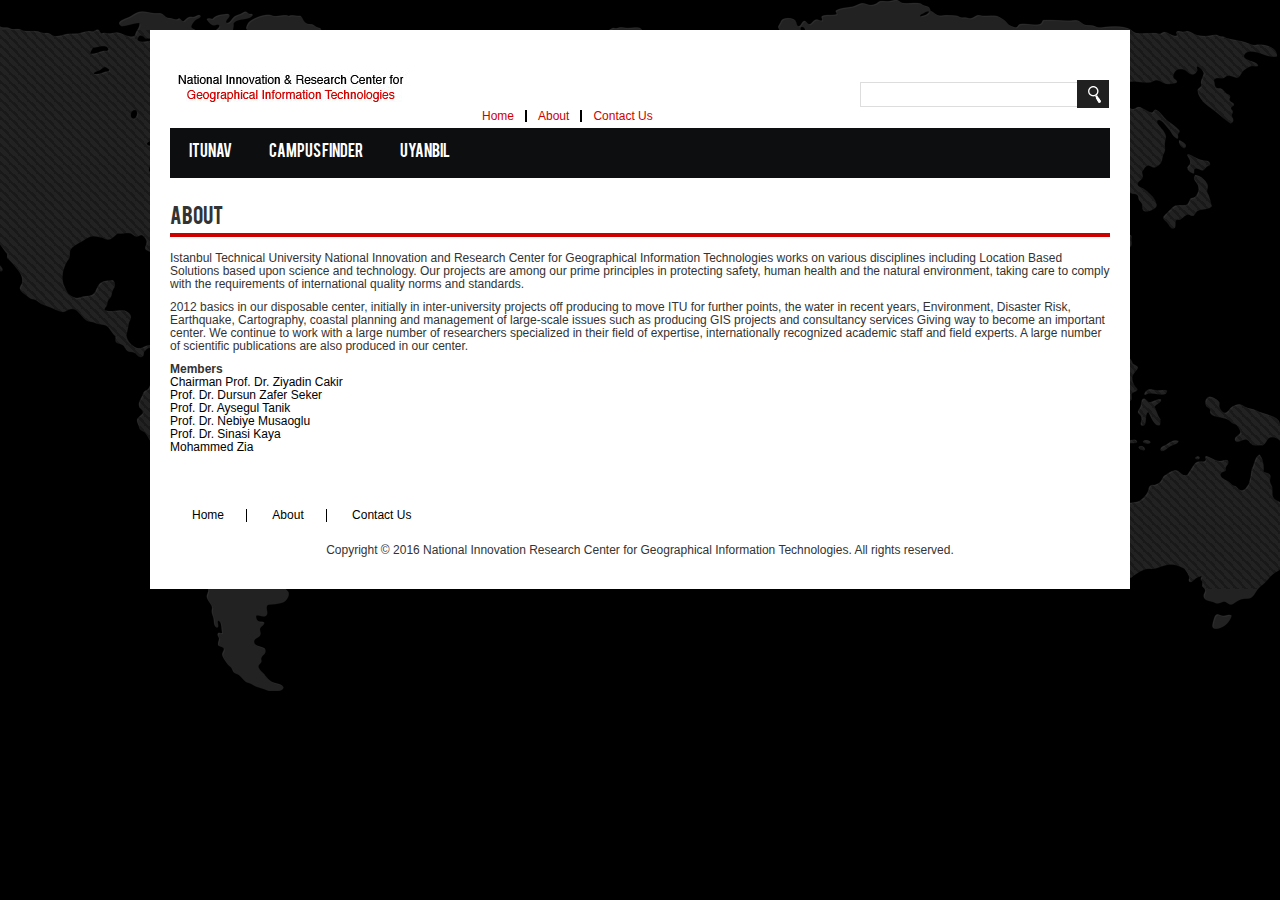
<file: contact copy.html>
<!DOCTYPE html PUBLIC "-//W3C//DTD XHTML 1.0 Transitional//EN" "http://www.w3.org/TR/xhtml1/DTD/xhtml1-transitional.dtd">
<html xmlns="http://www.w3.org/1999/xhtml">
<head>
<title>NIRC4GIT</title>
<meta http-equiv="Content-Type" content="text/html; charset=utf-8" />
<meta name="viewport" content="width=device-width, initial-scale=1.0" />
<link rel="stylesheet" type="text/css" href="assets/font/font-awesome.min.css" />
<link rel="stylesheet" type="text/css" href="assets/font/font.css" />
<link rel="stylesheet" type="text/css" href="assets/css/bootstrap.min.css" media="screen" />
<link rel="stylesheet" type="text/css" href="assets/css/style.css" media="screen" />
<link rel="stylesheet" type="text/css" href="assets/css/responsive.css" media="screen" />
<link rel="stylesheet" type="text/css" href="assets/css/jquery.bxslider.css" media="screen" />
</head>
<body>
<div class="body_wrapper">
  <div class="center">
    <div class="header_area">
      <div class="logo floatleft"><a href="#"><img src="images/logo.jpg" alt="" /></a></div>
      <div class="top_menu floatleft">
        <ul>
          <li><a href="/">Home</a></li>
          <li><a href="about.html">About</a></li>
          <li><a href="contact.html">Contact Us</a></li>
        </ul>
      </div>
      <div class="social_plus_search floatright">
        <div class="social">
          <!--<ul>
            <li><a href="#" class="twitter"></a></li>
          </ul>-->
        </div>
        <div class="search">
          <form action="#" method="post" id="search_form">
            <input type="text" value="" id="s" />
            <input type="submit" id="searchform" value="search" />
            <input type="hidden" value="post" name="post_type" />
          </form>
        </div>
      </div>
    </div>
    <div class="main_menu_area">
      <ul id="nav">
        <li><a href="">ITUNAV</a>
          <!--<ul>
            <li><a href="#">Single item</a></li>
            <li><a href="#">Single item</a></li>
            <li><a href="#">Single item</a>
              <ul>
                <li><a href="#">Single item</a></li>
                <li><a href="#">Single item</a></li>
                <li><a href="#">Single item</a></li>
                <li><a href="#">Single item</a></li>
                <li><a href="#">Single item</a></li>
              </ul>
            </li>
            <li><a href="#">Single item</a></li>
            <li><a href="#">Single item</a></li>
          </ul>-->
        </li>
        <li><a href="http://maps.itu.edu.tr/" target="_blank">Campus Finder</a></li>
        <li><a href="http://fires.itu.edu.tr/" target="_blank">Uyanbil</a>
        </li>
      </ul>
    </div>

    <div class="content_area">
      <div class="main_content2 floatleft">
        <div class="left_coloum2 floatleft">
          <div class="single_left_coloum_wrapper">
            <h2 class="title">About</h2>
            <p  style="padding-left: 10px;">Istanbul Technical University National Innovation and Research Center for
              Geographical Information Technologies
              works on various disciplines
            including Location Based Solutions based upon science and technology.
            Our projects are among our prime principles in protecting safety, human health and the natural environment,
            taking care to comply with the requirements of international quality norms and standards.</p>

            <p  style="padding-left: 10px;">2012  basics in our disposable center, initially in inter-university
              projects off producing to move ITU for
            further points, the water in recent years, Environment, Disaster Risk, Earthquake, Cartography, coastal
            planning and management of large-scale issues such as producing GIS projects and consultancy services
            Giving way to become an important center. We continue to work with a large number of researchers specialized
            in their field of expertise, internationally recognized academic staff and field experts. A large number
            of scientific publications are also produced in our center.</p>

            <ul id="nav" style="padding-left: 10px;">
              <li><b>Members</b></li>
              <li><a href="mailto:ziyadin.cakir@itu.edu.tr">Chairman Prof. Dr. Ziyadin Cakir</a></li>
              <li><a href="mailto:seker@itu.edu.tr">Prof. Dr. Dursun Zafer Seker</a></li>
              <li><a href="mailto:tanika@itu.edu.tr">Prof. Dr. Aysegul Tanik</a></li>
              <li><a href="mailto:musaoglune@ins.itu.edu.tr">Prof. Dr. Nebiye Musaoglu</a></li>
              <li><a href="mailto:kayasina@itu.edu.tr">Prof. Dr. Sinasi Kaya</a></li>
              <li><a href="mailto:mohammed.zia33@gmail.com">Mohammed Zia</a></li>
            </ul>

          </div>
        </div>
      </div>
    </div>
    <div class="footer_bottom_area">
      <div class="footer_menu">
        <ul id="f_menu">
          <li><a href="/">Home</a></li>
          <li><a href="about.html">About</a></li>
          <li><a href="contact.html">Contact Us</a></li>
        </ul>
      </div>
      <div class="copyright_text">
        <p>Copyright &copy; 2016 National Innovation Research Center for Geographical Information Technologies. All rights reserved.</p>
      </div>
    </div>
  </div>
</div>
<script type="text/javascript" src="assets/js/jquery-min.js"></script>
<script type="text/javascript" src="assets/js/bootstrap.min.js"></script>
<script type="text/javascript" src="assets/js/jquery.bxslider.js"></script>
<script type="text/javascript" src="assets/js/selectnav.min.js"></script>
<script type="text/javascript">
  selectnav('nav', {
      label: '-Navigation-',
      nested: true,
      indent: '-'
  });
  selectnav('f_menu', {
      label: '-Navigation-',
      nested: true,
      indent: '-'
  });
  $('.bxslider').bxSlider({
      mode: 'fade',
      captions: true
  });
</script>
</body>
</html>
</file>
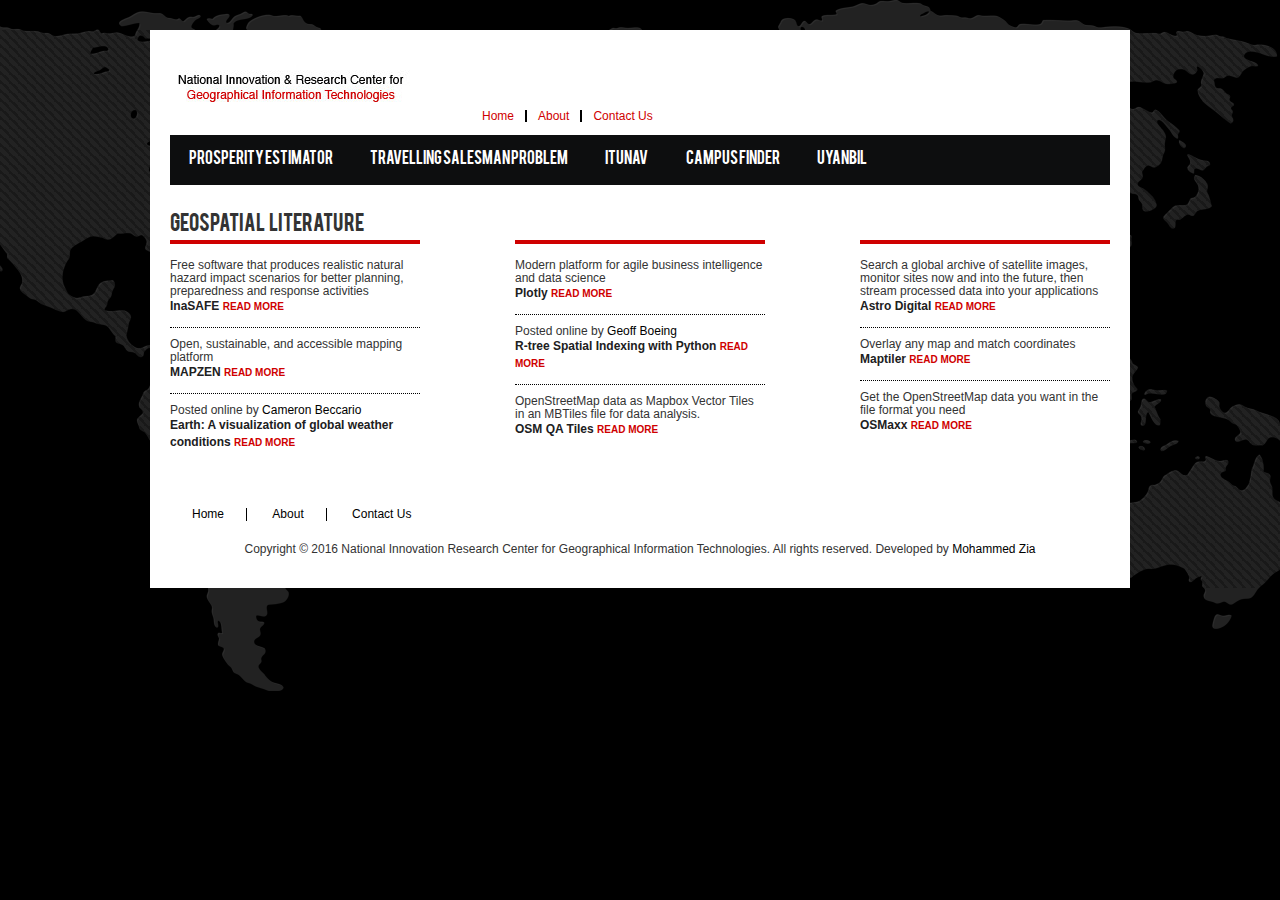
<file: geoliterature.html>
<!DOCTYPE html PUBLIC "-//W3C//DTD XHTML 1.0 Transitional//EN" "http://www.w3.org/TR/xhtml1/DTD/xhtml1-transitional.dtd">
<html xmlns="http://www.w3.org/1999/xhtml">
<head>
<title>NIRC4GIT</title>
<meta http-equiv="Content-Type" content="text/html; charset=utf-8" />
<meta name="viewport" content="width=device-width, initial-scale=1.0" />
<link rel="stylesheet" type="text/css" href="assets/font/font-awesome.min.css" />
<link rel="stylesheet" type="text/css" href="assets/font/font.css" />
<link rel="stylesheet" type="text/css" href="assets/css/bootstrap.min.css" media="screen" />
<link rel="stylesheet" type="text/css" href="assets/css/style.css" media="screen" />
<link rel="stylesheet" type="text/css" href="assets/css/responsive.css" media="screen" />
<link rel="stylesheet" type="text/css" href="assets/css/jquery.bxslider.css" media="screen" />
</head>
<body>
<div class="body_wrapper">
  <div class="center">
    <div class="header_area">
      <div class="logo floatleft"><a href="/"><img src="images/logo.jpg" alt="" /></a></div>
      <div class="top_menu floatleft">
        <ul>
          <li><a href="/">Home</a></li>
          <li><a href="about.html">About</a></li>
          <li><a href="contact.html">Contact Us</a></li>
        </ul>
      </div>
      <div class="social_plus_search floatright">
        <div class="social">
          <script>
            (function() {
              var cx = '009455442274681999528:09wlpn_iwvy'; //017643444788069204610:4gvhea_mvga
              var gcse = document.createElement('script');
              gcse.type = 'text/javascript';
              gcse.async = true;
              gcse.src = 'https://cse.google.com/cse.js?cx=' + cx;
              var s = document.getElementsByTagName('script')[0];
              s.parentNode.insertBefore(gcse, s);
            })();
          </script>
          <gcse:search enableAutoComplete="true"></gcse:search>
          <!--<ul>
            <li><a href="#" class="twitter"></a></li>
          </ul>-->
        </div>
        <!--<div class="search">
          <form action="#" method="post" id="search_form">
            <input type="text" value="" id="s" />
            <input type="submit" id="searchform" value="search" />
            <input type="hidden" value="post" name="post_type" />
          </form>
        </div>-->
        <!--<div id="cse" style="width: 300px;">Loading</div>-->

      </div>
    </div>
    <br>
    <div class="main_menu_area">
      <ul id="nav">
        <li><a href="http://maps.itu.edu.tr/maps/prosperityestimator/index.html" target="_blank">Prosperity Estimator</a></li>
        <li><a href="http://maps.itu.edu.tr/maps/travellingsalesmanproblem/index.html" target="_blank">Travelling Salesman Problem</a></li>
        <li><a href="https://play.google.com/store/apps/details?id=in.itunav.indoormaps&hl=en" target="_blank">ITUNAV</a>
          <!--<ul>
            <li><a href="#">Single item</a></li>
            <li><a href="#">Single item</a></li>
            <li><a href="#">Single item</a>
              <ul>
                <li><a href="#">Single item</a></li>
                <li><a href="#">Single item</a></li>
                <li><a href="#">Single item</a></li>
                <li><a href="#">Single item</a></li>
                <li><a href="#">Single item</a></li>
              </ul>
            </li>
            <li><a href="#">Single item</a></li>
            <li><a href="#">Single item</a></li>
          </ul>-->
        </li>
        <li><a href="http://maps.itu.edu.tr/maps/campusfinder/index.html" target="_blank">Campus Finder</a></li>
        <li><a href="http://fires.itu.edu.tr/" target="_blank">Uyanbil</a>
          <!--<ul>
            <li><a href="#">Single item</a></li>
            <li><a href="#">Single item</a></li>
            <li><a href="#">Single item</a></li>
            <li><a href="#">Single item</a></li>
            <li><a href="#">Single item</a></li>
          </ul>-->
        </li>
      </ul>
    </div>
    <!--<div id="slideshow">
       <div>
         <img src="images/slider1.jpg" alt="" title="Indoor Navigation System" />
       </div>
       <div>
         <img src="images/slider2.jpg" alt="" title="Campus Finder Web-GIS Application" />
       </div>
       <div>
         <img src="images/slider3.jpg" alt="" title="Forest Fire Monitoring System" />
       </div>
    </div>-->
    <!--<div class="slider_area">
      <div class="slider">
        <ul class="bxslider">
          <li><img src="images/slider1.jpg" alt="" title="Indoor Navigation System" /></li>
          <li><img src="images/slider2.jpg" alt="" title="Campus Finder Web-GIS Application" /></li>
          <li><img src="images/slider3.jpg" alt="" title="Forest Fire Monitoring System" /></li>
        </ul>
      </div>
    </div>-->
    <div class="content_area">
      <div class="main_content1 floatleft">

        <div class="sidebar floatleft">
          <div class="single_sidebar">
            <div class="popular">
              <h2 class="title">GeoSpatial Literature</h2>
              <ul>
                <li>
                  <div class="single_popular">
                    <p>Free software that produces realistic natural hazard impact scenarios for better planning, preparedness and response activities</p>
                    <h3>InaSAFE <a href="http://inasafe.org/" target="_blank" class="readmore">Read More</a></h3>
                  </div>
                </li>
                <li>
                  <div class="single_popular">
                    <p>Open, sustainable, and accessible mapping platform</p>
                    <h3>MAPZEN <a href="https://mapzen.com/" target="_blank" class="readmore">Read More</a></h3>
                  </div>
                </li>
                <li>
                  <div class="single_popular">
                    <p>Posted online by <a href="https://twitter.com/cambecc" target="_blank">Cameron Beccario</a></p>
                    <h3>Earth: A visualization of global weather conditions <a href="https://earth.nullschool.net/" target="_blank" class="readmore">Read More</a></h3>
                  </div>
                </li>
              </ul>
              <!--<a class="popular_more" href="geoliterature.html" style="cursor: pointer;">more</a>-->
            </div>
          </div>
        </div>

        <div class="sidebar floatright">
          <div class="single_sidebar">
            <div class="popular">
              <h2 class="title" style="-webkit-touch-callout: none;-webkit-user-select: none;-khtml-user-select: none;-moz-user-select: none;-ms-user-select: none;user-select: none;color:white;cursor:default;">GeoSpatial Literature</h2>
              <ul>
                <li>
                  <div class="single_popular">
                    <p>Modern platform for agile business intelligence and data science</p>
                    <h3>Plotly <a href="https://plot.ly/" target="_blank" class="readmore">Read More</a></h3>
                  </div>
                </li>
                <li>
                  <div class="single_popular">
                    <p>Posted online by <a href="http://geoffboeing.com/about/" target="_blank">Geoff Boeing</a></p>
                    <h3>R-tree Spatial Indexing with Python <a href="http://geoffboeing.com/2016/10/r-tree-spatial-index-python/" target="_blank" class="readmore">Read More</a></h3>
                  </div>
                </li>
                <li>
                  <div class="single_popular">
                    <p>OpenStreetMap data as Mapbox Vector Tiles in an MBTiles file for data analysis.</p>
                    <h3>OSM QA Tiles <a href="http://osmlab.github.io/osm-qa-tiles/" target="_blank" class="readmore">Read More</a></h3>
                  </div>
                </li>
              </ul>
              <!--<a class="popular_more" href="geoliterature.html" style="cursor: pointer;">more</a>-->
            </div>
          </div>
        </div>

      </div>

      <div class="sidebar floatright">
        <div class="single_sidebar">
          <div class="popular">
            <h2 class="title" style="-webkit-touch-callout: none;-webkit-user-select: none;-khtml-user-select: none;-moz-user-select: none;-ms-user-select: none;user-select: none;color:white;cursor:default;">GeoSpatial Literature</h2>
            <ul>
              <li>
                <div class="single_popular">
                  <p>Search a global archive of satellite images, monitor sites now and into the future, then stream processed data into your applications</p>
                  <h3>Astro Digital <a href="https://fetch.astrodigital.com/#/map/1" target="_blank" class="readmore">Read More</a></h3>
                </div>
              </li>
              <li>
                <div class="single_popular">
                  <p>Overlay any map and match coordinates</p>
                  <h3>Maptiler <a href="http://www.maptiler.com/" target="_blank" class="readmore">Read More</a></h3>
                </div>
              </li>
              <li>
                <div class="single_popular">
                  <p>Get the OpenStreetMap data you want in the file format you need</p>
                  <h3>OSMaxx <a href="https://osmaxx.hsr.ch/" target="_blank" class="readmore">Read More</a></h3>
                </div>
              </li>
            </ul>
            <!--<a class="popular_more" href="geoliterature.html" style="cursor: pointer;">more</a>-->
          </div>
        </div>
      </div>

    </div>
    <!--<div class="footer_top_area">
      <div class="inner_footer_top"> <img src="images/add3.png" alt="" /> </div>
    </div>-->
    <div class="footer_bottom_area">
      <div class="footer_menu">
        <ul id="f_menu">
          <li><a href="/">Home</a></li>
          <li><a href="about.html">About</a></li>
          <li><a href="contact.html">Contact Us</a></li>
        </ul>
      </div>
      <div class="copyright_text">
        <p>Copyright &copy; 2016 National Innovation Research Center for Geographical Information Technologies. All rights reserved. Developed by <a href="https://www.linkedin.com/in/zia33/" target="_blank">Mohammed Zia</a></p>
      </div>
    </div>
  </div>
</div>
<script type="text/javascript" src="assets/js/jquery-min.js"></script>
<script type="text/javascript" src="assets/js/bootstrap.min.js"></script>
<script type="text/javascript" src="assets/js/jquery.bxslider.js"></script>
<script type="text/javascript" src="assets/js/selectnav.min.js"></script>
<script type="text/javascript">
  selectnav('nav', {
      label: '-Navigation-',
      nested: true,
      indent: '-'
  });
  selectnav('f_menu', {
      label: '-Navigation-',
      nested: true,
      indent: '-'
  });
  $('.bxslider').bxSlider({
      mode: 'fade',
      captions: true
  });
</script>

<!--Control for slide show-->
<script>
  $("#slideshow > div:gt(0)").hide();
  setInterval(function() {
  $('#slideshow > div:first')
    .fadeOut(1000)
    .next()
    .fadeIn(1000)
    .end()
    .appendTo('#slideshow');
  }, 3000);

  function calculateHeight(){
    var height = $("#slideshow").width() * 350 / 980;
    document.getElementById('slideshow').style.height = height.toString().concat('px');
  }

  window.onload = function() {
    calculateHeight();
  }

  var doit;
  window.onresize = function(event) {
    clearTimeout(doit);
    doit = setTimeout(calculateHeight, 1000);
  };
</script>

</body>
</html>
</file>
<file: assets/font/font.css>
@font-face {
font-family: "bebasregular";
src: url("fonts/bebas___-webfont.eot");
src: url("fonts/bebas___-webfont.eot?#iefix") format("embedded-opentype"),
url("fonts/bebas___-webfont.woff") format("woff"),
url("fonts/bebas___-webfont.ttf") format("truetype"),
url("fonts/bebas___-webfont.svg#bebasregular") format("svg");
font-weight: normal;
font-style: normal;
}
</file>
<file: assets/css/style.css>
/*
Template Name: The News Reporter
Template URI: http://www.wpfreeware.com/news-reporter-wordpress-magazine-themes/
Author: WpFreeware
Author URI: http://www.wpfreeware.com
Description: A Pro responsive magazine website template
Version: 1.0
License: GPL
License URI: http://www.gnu.org/licenses/gpl-2.0.html
*/

*{margin:0; padding:0}
body{font-family:Arial; font-size:12px; line-height:13px; background:url("images/site_bg.png") top center no-repeat fixed #000}
a{color:#000; text-decoration:none}
a:hover, a:active, a:focus{text-decoration:none; color:#000}
input[type=text], input[type=password], textarea{border:1px solid #ddd; padding:5px}
input[type=submit]
h1, h2, h4, h5, h6{font-weight:normal; margin:0 0 15px}
h3{color:#202021; font-size:12px; font-weight:bold; margin-bottom:2px; line-height:13px}
h2{font-size:25px; line-height:30px}
img{max-width:100%; height:auto}
.alignleft{float:left; margin-left:0px}
.aligncenter{display:block; margin:10px auto}
.alignright{float:right; margin-left:10px}
.floatleft{float:left}
.floatright{float:right}
.center{width:980px; display:block; margin:0 auto; padding:20px; background:#fff; transition:all 1.3s ease 0s; -moz-transition:all 1.3s ease 0s; -webkit-transition:all 1.3s ease 0s; -o-transition:all 1.3s ease 0s; -ms-transition:all 1.3s ease 0s}
div{overflow:hidden}
.slider{height:350px; overflow:visible}
.bxslider, .bx-viewport, .bx-controls, .bx-pager, .bx-controls-direction{overflow:visible}
#selectnav1{display:none}
#selectnav2{display:none}
#nav{display:block}
#f_menu{display:block}
.body_wrapper{background:url("images/body_bg.png") repeat; margin-top:30px; margin-bottom:30px}
.header_area{}
.logo{margin-top:20px}
.top_menu{margin-left:60px; margin-top:60px; width:330px}
.top_menu ul{list-style:none outside none; margin:0; padding:0}
.top_menu ul li{float:left; border-right:2px solid #000}
.top_menu ul li:last-child{border-right:none}
.top_menu ul li a{color:#CF0000; display:block; font-size:12px; padding:0 11px; line-height:12px}
.top_menu ul li a:hover{text-decoration:underline}
.social_plus_search{margin-bottom:20px}
.social{width:250px; margin:20px 0px 10px 0px}
.social ul{list-style:none outside none; margin:0; padding:0}
.social ul li{float:left; margin-right:7px}
.social ul li a{display:block; padding:12px 13px}
.twitter{background:url("images/social_icons.png") no-repeat scroll 0 0 rgba(0,0,0,0)}
.facebook{background:url("images/social_icons.png") no-repeat scroll -37px 0px rgba(0,0,0,0)}
.feed{background:url("images/social_icons.png") no-repeat scroll -73px 0px rgba(0,0,0,0)}
.search{}
.search #search_form{}
.search #s{width:87%}
.search #searchform{background:url("images/search.png") no-repeat scroll 0 0 rgba(0,0,0,0); border:medium none; height:28px; margin-left:-4px; text-indent:-99999px; width:13%}
.main_menu_area{overflow:visible; background:#0D0E0F; min-height:50px}
.main_menu_area ul{margin:0; padding:0; list-style:none}
.main_menu_area ul li{float:left; position:relative}
.main_menu_area ul li a{color:#FFF; display:block; font-family:'bebasregular'; font-size:15px; padding:18px 18.7px}
.main_menu_area ul li a:hover{background:#CF0000}
#nav li ul{transition:all 0.3s ease 0s; -moz-transition:all 0.3s ease 0s; -webkit-transition:all 0.3s ease 0s; -o-transition:all 0.3s ease 0s; -ms-transition:all 0.3s ease 0s}
/* dropdown css level one*/
.main_menu_area ul li ul{background:none repeat scroll 0 0 #0D0E0F; top:100px; position:absolute; width:215px; z-index:99999; right:-99999px}
.main_menu_area ul li ul li{float:none; position:relative}
.main_menu_area ul >li:hover >ul{left:0px; top:49px}
.main_menu_area ul li ul li a{font-family:arial; font-weight:bold}
.main_menu_area ul li ul li a:hover{}
/* dropdown css level two*/
.main_menu_area ul li ul li ul{background:none repeat scroll 0 0 #0D0E0F; right:215px; position:absolute; width:215px; z-index:99999; right:-99999px}
.main_menu_area ul li ul li ul li{float:none}
.main_menu_area ul li ul li:hover ul{left:215px !important; top:0px}
.main_menu_area ul li ul li ul li a{font-family:arial; font-weight:bold}
.slider_area, .slider{display:block; position:relative; width:100%; margin:0; padding:0;}
.slider *{margin:0; padding:0;}
.slider img{max-width:100%;}
.slider1{width:670px}
.slider2{width:250px}
.content_area{margin-top:25px}
.main_content{width:670px}
.main_content1{width:595px} /*default 670px*/
.main_content2{width:100%} /*default 670px*/
.left_coloum{width:450px}
.left_coloum2{width:100%} /*default 450px*/
.single_left_coloum_wrapper{position:relative; margin-left:-10px; margin-bottom:30px}
.single_left_coloum_wrapper .title{margin-left:10px}
.title{border-bottom:4px solid #CF0000; font-family:'bebasregular'; font-size:20px; word-spacing:2px}
.more{background:url("images/plus.png") no-repeat scroll 57px 9px #CF0000; color:#FFF; display:block; font-size:10px; font-weight:bold; padding:4px 20px; position:absolute; right:0; text-transform:uppercase; top:10px}
.popular_more{background:url("images/plus.png") no-repeat scroll 57px 12px #CF0000; color:#FFF; display:block; font-size:10px; font-weight:bold; padding:7px 20px; text-transform:uppercase; width:74px; margin-top:10px}
.single_left_coloum{margin-left:10px; width:143px}
.single_left_coloum2{margin-left:10px; width:100%}
.readmore, .single_cat_right_content_meta span{color:#CF0000; font-size:10px; text-transform:uppercase; font-weight:bold; margin-right:20px}
.readmore:hover, .single_cat_right_content_meta span:hover{color:#CF0000; text-decoration:underline}
.gallery{}
.gallery img{margin-bottom:10px; margin-left:10px; width:141px}
.single_cat_left{}
.single_cat_left_content{border-bottom:1px dotted #000; margin-left:10px; width:220px}
.single_cat_left_content h3{font-size:15px}
.single_cat_left_content_meta{font-size:11px}
.single_cat_left_content_meta span{color:#cf0000}
.right_coloum{width:190px}
.single_right_coloum{margin-bottom:20px}
.single_right_coloum ul{margin:0; padding:0; list-style:none}
.single_right_coloum ul li{border-bottom:1px dotted #ddd}
.single_right_coloum ul li:last-child{border-bottom:none}
.single_cat_right_content{padding-bottom:10px}
.single_cat_right_content h3{margin-top:10px}
.single_cat_right_content_meta{}
.editorial{}
.editorial h3{color:#CF0000}
.sidebar{width:250px}
.single_sidebar{margin-bottom:20px}
.sidebar1{width:313px} /*default 250px*/
.single_sidebar1{margin-bottom:20px}
.news-letter{padding:10px; background:#E4E4E4}
.news-letter h2{font-family:bebasregular; font-size:20px; margin-bottom:5px; word-spacing:2px}
.news-letter p{}
.news-letter form input#name{border:1px solid #999; margin-bottom:10px; width:100%}
.news-letter form input#email{border:1px solid #999; margin-bottom:10px; width:100%}
.news-letter form input#form-submit{background:none repeat scroll 0 0 #CF0000; border:medium none; color:#FFF; font-weight:bold; padding:8px 20px; font-size:13px}
.news-letter-privacy{color:#cf0000; margin-top:10px}
.popular{}
.popular ul{margin:0; padding:0; list-style:none}
.popular ul li{border-bottom:1px dotted #000; padding-bottom:10px; margin-bottom:10px}
.popular ul li:last-child{border-bottom:none}
.single_popular{}
.single_popular p{margin-bottom:0}
.single_popular h3{line-height:17px; margin-top:0}
.footer_top_area{border-bottom:1px dotted #000; border-top:1px dotted #000; padding:20px 0; width:940px}
.inner_footer_top{width:730px; margin:0 auto}
.footer_bottom_area{margin-top:15px}
.footer_menu{margin-bottom:20px}
.footer_menu ul{margin:0; padding:0; list-style:none}
.footer_menu ul li{border-right:1px solid #000; display:inline}
.footer_menu ul li:last-child{border-right:none}
.footer_menu ul li a{display:inline-block; padding:0 22px}
.footer_menu ul li a:hover{}
.copyright_text{line-height:17px; text-align:center}

/*Slider CSS*/
#slideshow {
  margin: 10px auto;
  position: relative;
  width: 100%;
  padding: 10px;
  box-shadow: 0 0 20px rgba(0, 0, 0, 0.4);
}
#slideshow > div {
  position: absolute;
  top: 10px;
  left: 10px;
  right: 10px;
  bottom: 10px;
}
</file>
<file: assets/css/responsive.css>
/*Tablet Layout: 768px.*/
@media only screen and (min-width: 768px) and (max-width: 991px) {
.center{width:730px; padding:10px}
#selectnav1{display:none}
#selectnav2{display:none}
#nav{display:block}
#f_menu{display:block}
.top_menu{margin-left:139px; margin-top:10px}
.main_menu_area ul li a{font-size:11px; padding:18px 14.1px}
.slider1, .main_content{width:505px}
.slider2, .sidebar{width:195px}
.left_coloum{ width:355px}
.right_coloum{width:140px}
.single_left_coloum{width:111px}
.gallery img{width:109px}
.single_cat_left_content{width:172px}
.single_cat_left_content h3{line-height:17px}
.readmore, .single_cat_right_content_meta span{margin-right:10px}
.single_popular h3{font-size:13px}
.footer_top_area{width:710px}
.inner_footer_top{width:530px}
.footer_menu ul li a{padding:0 12px}
}

/*Mobile Layout: 320px.*/

@media only screen and (max-width: 767px) {
.center{width:290px; padding:5px}
#nav{display:none}
#f_menu{display:none}
#selectnav1, #selectnav2{background:none repeat scroll 0 0 #000; border:medium none; color:#FFF; display:block; font-family:bebasregular; font-size:19px; height:40px; margin:10px auto 0; overflow:hidden; padding-top:11px; text-align:center; width:100%}
.main_menu_area{min-height:45px}
.logo{float:none; margin:15px auto 0px; width:250px}
.top_menu{float:none; margin:15px auto 10px; width:330px}
.social_plus_search{display:none}
.slider1{width:195px}
.slider2{max-height:92px; width:80px}
.left_coloum{float:none; width:280px}
.single_left_coloum{margin-left:3px; width:91px}
.gallery img{width:129px}
.single_cat_left_content{width:280px; margin-left:3px}
.main_content{width:280px}
.right_coloum{float:none; margin:0 auto; width:280px}
.sidebar{float:none; margin:0 auto}
.footer_top_area{padding:12px 0; width:280px}
.inner_footer_top{width:250px}
.top_menu ul li a{font-size:10px; padding:0 10px}
.single_left_coloum_wrapper{margin-left:-3px}
.single_left_coloum_wrapper .title{margin-left:3px}
.title{font-size:15px}
.single_left_coloum{margin-left:3px}
}

/*Wide Mobile Layout: 480px.*/

@media only screen and (min-width: 480px) and (max-width: 767px) {
.center{width:440px; padding:5px}
#nav{display:none}
#f_menu{display:none}
#selectnav1, #selectnav2{background:none repeat scroll 0 0 #000; border:medium none; color:#FFF; display:block; font-family:bebasregular; font-size:19px; height:40px; margin:10px auto 0; overflow:hidden; padding-top:11px; text-align:center; width:100%}
.main_menu_area{min-height:45px}
.logo{float:none; margin:15px auto 0px; width:250px}
.top_menu{float:none; margin:15px auto 10px; width:330px}
.social_plus_search{display:none}
.slider1{width:310px}
.slider2{min-height:146px; width:110px}
.left_coloum{width:430px; float:none}
.single_left_coloum{width:141px}
.gallery img{margin-bottom:5px; margin-left:3px; width:134px}
.single_cat_left_content{width:210px}
.main_content{width:430px}
.right_coloum{float:none; margin:0 auto; width:285px}
.sidebar{float:none; margin:0 auto}
.footer_top_area{padding:12px 0; width:430px}
.inner_footer_top{width:350px}
}
</file>
